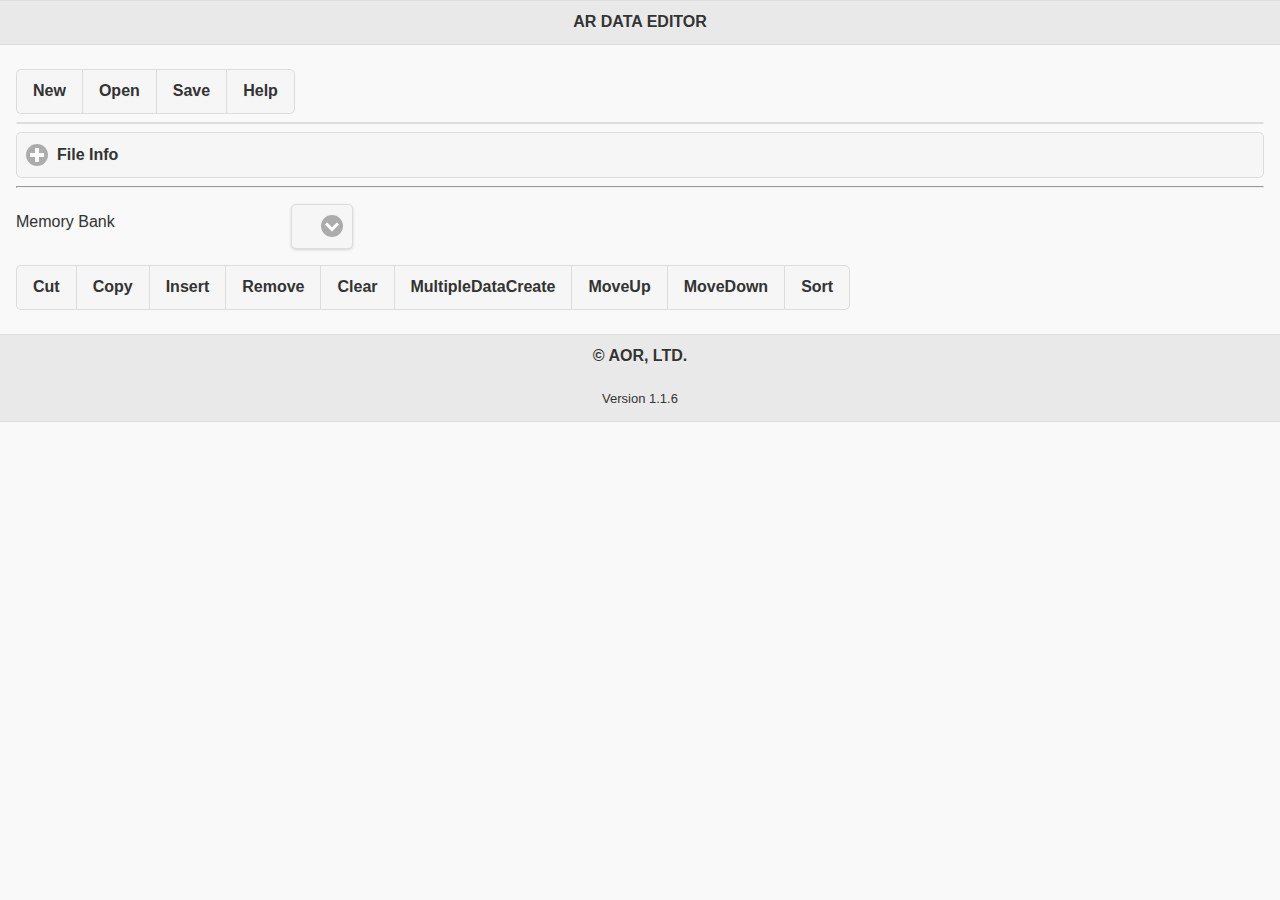
<file: index.html>
<!DOCTYPE html>
<!-- index.html - AR DATA EDITOR  | v1.1.6 2019/10 AOR, LTD. | https://github.com/aor-app/ar-data-editor -->
<html>
  <head>
    <meta charset="UTF-8" />
    <title>AR Memory Data Editor</title>
    <meta name="viewport" content="width=device-width, initial-scale=1">
    <link rel="apple-touch-icon" sizes="180x180" href="./images/apple-touch-icon.png">
    <link rel="icon" type="image/png" sizes="32x32" href="./images/favicon-32x32.png">
    <link rel="icon" type="image/png" sizes="16x16" href="./images/favicon-16x16.png">
    <link rel="manifest" href="./site.webmanifest">
    <link rel="mask-icon" href="./images/safari-pinned-tab.svg" color="#5bbad5">
    <meta name="msapplication-TileColor" content="#da532c">
    <meta name="theme-color" content="#ffffff">
    <link rel="stylesheet" type="text/css" href="css/custom.css?d=20191028d" />
    <link rel="stylesheet" type="text/css" href="css/jquery.mobile-1.4.5.min.css" />
    <script src="javascript/jquery-1.11.1.min.js"></script>
    <script src="javascript/jquery.mobile-1.4.5.min.js"></script>
    <script src="javascript/encoding.min.js"></script>
    <script src="javascript/papaparse_customized.js"></script>
    <script src="javascript/const.js?d=20191028d"></script>
    <script src="javascript/channel.js?d=20191028d"></script>
    <script src="javascript/memory_data.js?d=20191028d"></script>
    <script src="javascript/detail.js?d=20191028d"></script>
    <script src="javascript/list.js?d=20191028d"></script>
  </head>
  <body>
    <div data-role="page" id="page-list">
      <div data-role="header">
        <h1>AR DATA EDITOR</h1>
      </div>
      <div role="main" class="ui-content">
        <div data-role="controlgroup" data-type="horizontal">
          <a href="#new_file" data-rel="popup" class="ui-btn" id="new_file_btn" data-transition="pop">New</a>
          <a href="#" class="ui-btn" id="open-file-btn">Open</a>
          <a href="#" class="ui-btn" id="save-file-btn">Save</a>
          <a href="help.html" target="_blank" class="ui-btn">Help</a>
        </div>
        <input type="file" style="display:none; border:none" id="file-select"></input>
        <div data-role="collapsible">
          <h4>File Info</h4>
          <dl>
            <dt>FileName</dt>
            <dd id="file-name"></dd>
            <dt>Type</dt>
            <dd id="file-type"></dd>
            <dt>Model</dt>
            <dd id="file-model"></dd>
            <dt>Version</dt>
            <dd id="file-version"></dd>
            <dt>RegsterDate</dt>
            <dd id="file-registered-at"></dd>
          </dl>
        </div>
        <hr />
        <div class="ui-field-contain" id="f-select-bank">
          <label for="select-bank" class="select">Memory Bank</label>
          <select name="select-bank" id="select-bank" data-inline="true">
          </select>
        </div>
        <div data-role="controlgroup" data-type="horizontal">
          <a href="#" class="ui-btn" id="fn-cut-btn">Cut</a>
          <a href="#" class="ui-btn" id="fn-copy-btn">Copy</a>
          <a href="#" class="ui-btn" id="fn-insert-btn">Insert</a>
          <a href="#" class="ui-btn" id="fn-remove-btn">Remove</a>
          <a href="#" class="ui-btn" id="fn-clear-btn">Clear</a>
          <a href="#" class="ui-btn" id="fn-multiple-data-create-btn">MultipleDataCreate</a>
          <a href="#" class="ui-btn" id="fn-moveup-btn">MoveUp</a>
          <a href="#" class="ui-btn" id="fn-movedown-btn">MoveDown</a>
          <a href="#" class="ui-btn" id="fn-sort-btn">Sort</a>
        </div>
        <div id="channel-list-div"></div>
      </div>
      <div data-role="footer">
        <h1 class="ui-title">&copy; AOR, LTD.</h1>
        <p class="version"></p>
      </div>
      <div data-role="popup" id="new_file" data-overlay-theme="b" data-dismissible="false" data-position-to="window" style="min-width:300px;">
        <div data-role="header">
          <h1>New File</h1>
        </div>
        <div role="main" class="ui-content">
          <form>
            <label for="new-file-type" class="select">FileType</label>
            <select name="new-file-type" id="new-file-type">
              <option value="memory-channel-file">Memory Channel File</option>
              <option value="template-file">Template File</option>
            </select>
            <label for="new-file-model" class="select">Model</label>
            <select name="new-file-model" id="new-file-model">
              <option value="AR-DV1">AR-DV1</option>
              <option value="AR-DV10">AR-DV10</option>
            </select>
            <div style="margin-top: 13px;">
              <a href="#" class="ui-btn" id="create-file">Create</a>
              <a href="#" class="ui-btn" id="new-cancel">Cancel</a>
            </div>
          </form>
        </div>
      </div>
      <div data-role="popup" id="p-save-file" data-overlay-theme="b" data-dismissible="false" data-position-to="window" style="min-width:300px;">
        <div data-role="header">
          <h1>Save File</h1>
        </div>
        <div role="main" class="ui-content">
          <form>
            <label for="model" class="select">Model</label>
            <select name="model" id="model">
              <option value="AR-DV1">AR-DV1</option>
              <option value="AR-DV10">AR-DV10</option>
            </select>
            <label for="p-save-filename">File Name</label>
            <input type="text" name="p-save-filename" id="p-save-filename" />
            <p class="error" id="p-save-filename-error"></p>
            <p>The file name can be up to 8 characters.</p>
            <a href="#" class="ui-btn" id="export_csv">Save</a>
            <a href="#" class="ui-btn" id="save_cancel">Cancel</a>
          </form>
        </div>
      </div>
      <div data-role="popup" id="p-sort" data-overlay-theme="b" data-dismissible="false" data-position-to="window" style="min-width:300px;">
        <div data-role="header">
          <h1>Sort</h1>
        </div>
        <div role="main" class="ui-content">
          <table>
            <thead>
              <tr>
                <th>Priority</th>
                <th>Row</th>
                <th>Sort</th>
              </tr>
            </thead>
            <tbody id="p-sort-options">
              <tr>
                <td>1</td>
                <td>Frequency</td>
                <td>
                  <select id="frequency-sort">
                    <option value="ASC">ASC</option>
                    <option value="DESC">DESC</option>
                  </select>
                </td>
              </tr>
              <tr>
                <td>2</td>
                <td>Mode</td>
                <td>
                  <select id="mode-sort">
                    <option value="ASC">ASC</option>
                    <option value="DESC">DESC</option>
                  </select>
                </td>
              </tr>
            </tbody>
          </table>
          <a href="#" class="ui-btn" id="execute-sort-btn">Sort</a>
          <a href="#" class="ui-btn" id="sort-cancel-btn">Cancel</a>
        </div>
      </div>
      <div data-role="popup" id="multiple_data_create"  data-overlay-theme="b" data-dismissible="false" data-position-to="window" style="min-width:300px;">
        <div data-role="header">
          <h1>Multiple Data Create</h1>
        </div>
        <div role="main" class="ui-content">
          <form>
            <label for="start_position">StartPosition</label>
            <p id="insert-point">No.11</p>
            <label for="p-template-file">TemplateFile</label>
            <input type="file" name="p-template-file" id="p-template-file" value="" />
            <p id="p-template-file-error" class="error"></p>
            <label for="p-multiple-data-create-frequency-from">Frequency</label>
            <select id="p-multiple-data-create-frequency-from">
              <option value="frequency-list-file">From FrequencyListFile</option>
              <option value="frequency-input">From Input</option>
            </select>
            <div id="p-multiple-data-create-frequency-option">
              <div id="p-from-frequency-list-file">
                <label for="p-frequency-list-file">Frequency List File</label>
                <input type="file", name="p-frequency-list-file" id="p-frequency-list-file" />
                <p id="p-frequency-list-file-error" class="error"></p>
              </div>
              <div id="p-from-input">
                <label for="p-start-frequency">Start Frequency (MHz)</label>
                <input type="number" name="p-start-frequency" id="p-start-frequency" value=""></input>
                <p id="p-start-frequency-error" class="error"></p>
                <label for="p-step-frequency">Step Frequency (MHz)</label>
                <input type="number" name="p-step-frequency" id="p-step-frequency" value=""></input>
                <p id="p-step-frequency-error" class="error"></p>
                <label for="p-number-of-additional-channels">Number of additional channels</label>
                <input type="number" name="p-number-of-additional-channels" id="p-number-of-additional-channels" value=""></input>
                <p id="p-number-of-additional-channels-error" class="error"></p>
              </div>
            </div>
            <a href="#" class="ui-btn" id="p-multiple-data-create-btn">Create</a>
            <a href="#" class="ui-btn" id="multiple_data_create_cancel">Cancel</a>
          </form>
        </div>
      </div>
      <div data-role="popup" id="fn-error"  data-overlay-theme="b" data-dismissible="false" data-position-to="window" style="min-width:300px;">
        <div data-role="header">
          <h1>Error</h1>
        </div>
        <div role="main" class="ui-content">
          <p id="fn-error-message"></p>
          <a href="#" class="ui-btn" id="fn-error-close">Close</a>
        </div>
      </div>
      <div data-role="popup" id="fn-info"  data-overlay-theme="b" data-dismissible="false" data-position-to="window" style="min-width:300px;">
        <div data-role="header">
          <h1>Selected</h1>
        </div>
        <div role="main" class="ui-content">
          <p id="fn-info-message"></p>
          <a href="#" class="ui-btn" id="fn-info-close">Close</a>
        </div>
      </div>
    </div>
    <div data-role="page" id="page-detail">
      <div data-role="header" data-position="fixed" data-tap-toggle="false">
        <a href="" data-rel="back">Back</a> 
        <h1>AR DATA EDITOR</h1>
        <a href="#" class="ui-btn ui-btn-a ui-btn-right" id="channel-confirm">OK</a>
      </div>
      <div role="main" class="ui-content">
        <div id="detail-error"></div>
        <label id="d-bank-channel-l">BANK-CH</label>
        <p id="d-memory-bank"></p>
        <div id="f-recive-frequency">
          <label for="">FREQ</label>
          <input type="text" name="" id="d-receive-frequency"></input>
          <p id="e-receive-frequency"></p>
          <p>Input range: 0000.10000 - 1300.00000</p>
        </div>
        <label>STEP SETTING</label>
        <div data-role="collapsible" data-iconpos="right">
          <h3>STEP/STEP ADJ</h3>
          <div>
            <label for="">STEP</label>
            <select id="d-frequency-step">
              <option value="000.01">10Hz</option>
              <option value="000.05">50Hz</option>
              <option value="000.10">0.1kHz</option>
              <option value="000.50">0.5kHz</option>
              <option value="001.00">1kHz</option>
              <option value="002.00">2kHz</option>
              <option value="005.00">5kHz</option>
              <option value="006.25">6.25kHz</option>
              <option value="007.50">7.5kHz</option>
              <option value="008.33">8.33kHz</option>
              <option value="009.00">9kHz</option>
              <option value="010.00">10kHz</option>
              <option value="012.50">12.5kHz</option>
              <option value="015.00">15kHz</option>
              <option value="020.00">20kHz</option>
              <option value="025.00">25kHz</option>
              <option value="030.00">30kHz</option>
              <option value="050.00">50kHz</option>
              <option value="100.00">100kHz</option>
              <option value="500.00">500kHz</option>
            </select>
          </div>
          <div>
            <label for="">STEP ADJ</label>
            <select id="d-step-adjust-frequency">
            </select>
          </div>
        </div>
        <label for="">MODE</label>
        <select id="d-mode">
        </select>
        <div id="f-if-bandwidth">
          <label for="">IFBW</label>
          <select id="d-if-bandwidth">
          </select>
        </div>

        <label for="d-pass-channel">PASS</label>
        <select id="d-pass-channel" data-role="flipswitch">
          <option value="0">OFF</option>
          <option value="1">ON</option>
        </select>

        <label for="">T:(TITLE)</label>
        <input type="text" name="" id="d-memory-tag" value="" title="title"></input>
        <div id="e-memory-tag"></div>
        <div class="note">
          <p>Up to 12 characters.The characters that can be used are:</p>
          <p class="code" id="memory-tag-info"></p>
        </div>
        <label for="d-write-protect">PROTECT</label>
        <select id="d-write-protect" data-role="flipswitch">
          <option value="0">OFF</option>
          <option value="1">ON</option>
        </select>

        <label>SQL N/L</label>
        <fieldset data-role="controlgroup" data-type="horizontal">
          <input type="radio" name="sql" id="d-select-squelch1" value="0"><label for="d-select-squelch1">LevelSQ</label>
          <input type="radio" name="sql" id="d-select-squelch2" value="1"><label for="d-select-squelch2">NoiseSQ</label>
          <input type="radio" name="sql" id="d-select-squelch3" value="2"><label for="d-select-squelch3">Auto</label>
        </fieldset>

        <div id="f-squelch-type">
          <label>SQL TYPE</label>
          <fieldset data-role="controlgroup" data-type="horizontal" id="d-squelch-type">
            <input type="radio" name="sqltype" id="d-squelch-type1" value="0"><label for="d-squelch-type1">OFF</label>
            <input type="radio" name="sqltype" id="d-squelch-type2" value="1"><label for="d-squelch-type2">CTC</label>
            <input type="radio" name="sqltype" id="d-squelch-type3" value="2"><label for="d-squelch-type3">DCS</label>
            <input type="radio" name="sqltype" id="d-squelch-type4" value="3"><label for="d-squelch-type4">V.SCR</label>
            <input type="radio" name="sqltype" id="d-squelch-type5" value="4"><label for="d-squelch-type5">REV.T</label>
          </fieldset>
        </div>

        <div id="f-tone-squelch-frequency">
          <label for="">CTCSS</label>
          <select id="d-tone-squelch-frequency">
            <option value="00">OFF</option>
            <option value="01">SRCH</option>
            <option value="02">60.0</option>
            <option value="03">67.0</option>
            <option value="04">69.3</option>
            <option value="05">71.9</option>
            <option value="06">74.4</option>
            <option value="07">77.0</option>
            <option value="08">79.7</option>
            <option value="09">82.5</option>
            <option value="10">85.4</option>
            <option value="11">88.5</option>
            <option value="12">91.5</option>
            <option value="13">94.8</option>
            <option value="14">97.4</option>
            <option value="15">100.0</option>
            <option value="16">103.5</option>
            <option value="17">107.2</option>
            <option value="18">110.9</option>
            <option value="19">114.8</option>
            <option value="20">118.8</option>
            <option value="21">120.0</option>
            <option value="22">123.0</option>
            <option value="23">127.3</option>
            <option value="24">131.8</option>
            <option value="25">136.5</option>
            <option value="26">141.3</option>
            <option value="27">146.2</option>
            <option value="28">151.4</option>
            <option value="29">156.7</option>
            <option value="30">159.8</option>
            <option value="31">162.2</option>
            <option value="32">165.5</option>
            <option value="33">167.9</option>
            <option value="34">171.3</option>
            <option value="35">173.8</option>
            <option value="36">177.3</option>
            <option value="37">179.9</option>
            <option value="38">183.5</option>
            <option value="39">186.2</option>
            <option value="40">189.9</option>
            <option value="41">192.8</option>
            <option value="42">196.6</option>
            <option value="43">199.5</option>
            <option value="44">203.5</option>
            <option value="45">206.5</option>
            <option value="46">210.7</option>
            <option value="47">218.1</option>
            <option value="48">225.7</option>
            <option value="49">229.1</option>
            <option value="50">233.6</option>
            <option value="51">241.8</option>
            <option value="52">250.3</option>
            <option value="53">254.1</option>
          </select>
        </div>

        <div id="f-dcs-code">
          <label for="d-dcs-code">DCS CODE</label>
          <select id="d-dcs-code">
            <option value="00">OFF</option>
            <option value="01">SRCH</option>
            <option value="02">17</option>
            <option value="03">23</option>
            <option value="04">25</option>
            <option value="05">26</option>
            <option value="06">31</option>
            <option value="07">32</option>
            <option value="08">36</option>
            <option value="09">43</option>
            <option value="10">47</option>
            <option value="11">50</option>
            <option value="12">51</option>
            <option value="13">53</option>
            <option value="14">54</option>
            <option value="15">65</option>
            <option value="16">71</option>
            <option value="17">72</option>
            <option value="18">73</option>
            <option value="19">74</option>
            <option value="20">114</option>
            <option value="21">115</option>
            <option value="22">116</option>
            <option value="23">122</option>
            <option value="24">125</option>
            <option value="25">131</option>
            <option value="26">132</option>
            <option value="27">134</option>
            <option value="28">143</option>
            <option value="29">145</option>
            <option value="30">152</option>
            <option value="31">155</option>
            <option value="32">156</option>
            <option value="33">162</option>
            <option value="34">165</option>
            <option value="35">172</option>
            <option value="36">174</option>
            <option value="37">205</option>
            <option value="38">212</option>
            <option value="39">223</option>
            <option value="40">225</option>
            <option value="41">226</option>
            <option value="42">243</option>
            <option value="43">244</option>
            <option value="44">245</option>
            <option value="45">246</option>
            <option value="46">251</option>
            <option value="47">252</option>
            <option value="48">255</option>
            <option value="49">261</option>
            <option value="50">263</option>
            <option value="51">265</option>
            <option value="52">266</option>
            <option value="53">271</option>
            <option value="54">274</option>
            <option value="55">306</option>
            <option value="56">311</option>
            <option value="57">315</option>
            <option value="58">325</option>
            <option value="59">331</option>
            <option value="60">332</option>
            <option value="61">343</option>
            <option value="62">346</option>
            <option value="63">351</option>
            <option value="64">356</option>
            <option value="65">364</option>
            <option value="66">365</option>
            <option value="67">371</option>
            <option value="68">411</option>
            <option value="69">412</option>
            <option value="70">413</option>
            <option value="71">423</option>
            <option value="72">431</option>
            <option value="73">432</option>
            <option value="74">445</option>
            <option value="75">446</option>
            <option value="76">452</option>
            <option value="77">454</option>
            <option value="78">455</option>
            <option value="79">462</option>
            <option value="80">464</option>
            <option value="81">465</option>
            <option value="82">466</option>
            <option value="83">503</option>
            <option value="84">506</option>
            <option value="85">516</option>
            <option value="86">523</option>
            <option value="87">526</option>
            <option value="88">532</option>
            <option value="89">546</option>
            <option value="90">565</option>
            <option value="91">606</option>
            <option value="92">612</option>
            <option value="93">624</option>
            <option value="94">627</option>
            <option value="95">631</option>
            <option value="96">632</option>
            <option value="97">654</option>
            <option value="98">662</option>
            <option value="99">664</option>
            <option value="100">703</option>
            <option value="101">712</option>
            <option value="102">723</option>
            <option value="103">731</option>
            <option value="104">732</option>
            <option value="105">734</option>
            <option value="106">743</option>
            <option value="107">754</option>
          </select>
        </div>

        <div id="f-agc">
          <label>AGC</label>
          <fieldset data-role="controlgroup" data-type="horizontal">
            <input type="radio" name="agc" id="d-agc1" value="0"><label for="d-agc1">Fast</label>
            <input type="radio" name="agc" id="d-agc2" value="1"><label for="d-agc2">Mid</label>
            <input type="radio" name="agc" id="d-agc3" value="2"><label for="d-agc3">Slow</label>
            <input type="radio" name="agc" id="d-agc4" value="3"><label for="d-agc4">RfGain</label>
          </fieldset>
        </div>
        
        <label for="d-offset-index-sign">OFFSET F.</label>
        <div data-role="controlgroup" data-type="horizontal">
          <select id="d-offset-index-sign">
            <option value="plus">+</option>
            <option value="minus">-</option>
          </select>
          <select id="d-offset-index">
            <option value="00">00</option>
            <option value="01">01</option>
            <option value="02">02</option>
            <option value="03">03</option>
            <option value="04">04</option>
            <option value="05">05</option>
            <option value="06">06</option>
            <option value="07">07</option>
            <option value="08">08</option>
            <option value="09">09</option>
            <option value="10">10</option>
            <option value="11">11</option>
            <option value="12">12</option>
            <option value="13">13</option>
            <option value="14">14</option>
            <option value="15">15</option>
            <option value="16">16</option>
            <option value="17">17</option>
            <option value="18">18</option>
            <option value="19">19</option>
            <option value="20">20</option>
            <option value="21">21</option>
            <option value="22">22</option>
            <option value="23">23</option>
            <option value="24">24</option>
            <option value="25">25</option>
            <option value="26">26</option>
            <option value="27">27</option>
            <option value="28">28</option>
            <option value="29">29</option>
            <option value="30">30</option>
            <option value="31">31</option>
            <option value="32">32</option>
            <option value="33">33</option>
            <option value="34">34</option>
            <option value="35">35</option>
            <option value="36">36</option>
            <option value="37">37</option>
            <option value="38">38</option>
            <option value="39">39</option>
          </select>
          <p id="d-offset-index-value"></p>
        </div>
        
        <div id="f-voice-descrambler">
          <label for="d-voice-descrambler">V.SCR</label>
          <select id="d-voice-descrambler" data-role="flipswitch">
            <option value="00">OFF</option>
            <option value="01">ON</option>
          </select>
        </div>

        <div id="f-voice-descrambler-frequency">
          <label for="d-voice-descrambler-frequency">V.SCR F.</label>
          <input type="number" name="" id="d-voice-descrambler-frequency" value="" min="2000" max="7000" step="10"></input>
          <div id="e-voice-descrambler-frequency"></div>
          <div class="note">
            <p>Input range: 2000 - 7000 / Step: 10</p>
          </div>
        </div>

        <div id="f-dcr-encryption-code">
          <label for="d-dcr-encryption-code">DCR ENC C.</label>
          <input type="number" name="" id="d-dcr-encryption-code" value="" min="0" max="32767"></input>
          <p id="e-dcr-encryption-code"></p>
          <div class="note">
            <p>Input range: 0 - 32767
          </div>
        </div>

        <div id="f-dmr-slot-selection">
          <label for="">DMR SLOT</label>
          <fieldset data-role="controlgroup" data-type="vertical">
            <input type="radio" name="dmrslot" id="d-dmr-slot-selection1" value="0">
            <label for="d-dmr-slot-selection1">1+2 (1 has priority)</label>
            <input type="radio" name="dmrslot" id="d-dmr-slot-selection2" value="1">
            <label for="d-dmr-slot-selection2">2+1 (2 has priority)</label>
            <input type="radio" name="dmrslot" id="d-dmr-slot-selection3" value="2">
            <label for="d-dmr-slot-selection3">1</label>
            <input type="radio" name="dmrslot" id="d-dmr-slot-selection4" value="3">
            <label for="d-dmr-slot-selection4">2</label>
          </fieldset>
        </div>

        <div id="f-dmr-mute-by-color-code">
          <label for="d-dmr-mute-by-color-code">DMR COLOR</label>
          <select id="d-dmr-mute-by-color-code" data-role="flipswitch">
            <option value="0">OFF</option>
            <option value="1">ON</option>
          </select>
        </div>

        <div id="f-dmr-color-code">
          <label for="d-dmr-color-code">DMR COLOR C.</label>
          <select id="d-dmr-color-code">
            <option value="00">00</option>
            <option value="01">01</option>
            <option value="02">02</option>
            <option value="03">03</option>
            <option value="04">04</option>
            <option value="05">05</option>
            <option value="06">06</option>
            <option value="07">07</option>
            <option value="08">08</option>
            <option value="09">09</option>
            <option value="10">10</option>
            <option value="11">11</option>
            <option value="12">12</option>
            <option value="13">13</option>
            <option value="14">14</option>
            <option value="15">15</option>
            <option value="16">16</option>
          </select>
        </div>

        <div id="f-apco-p25-mute-by-nac-code">
          <label for="d-apco-p25-mute-by-nac-code">P25 NAC</label>
          <select id="d-apco-p25-mute-by-nac-code" data-role="flipswitch">
            <option value="0">OFF</option>
            <option value="1">ON</option>
          </select>
        </div>

        <div id="f-apco-p25-nac-code">
          <label for="d-apco-p25-nac-code">P25 NAC C.</label>
          <div data-role="controlgroup" data-type="horizontal">
            <button>0x</button><input type="text" id="d-apco-p25-nac-code" data-wrapper-class="controlgroup-textinput ui-btn">
          </div>
          <div class="note">
            <p>Input range: 000 - FFF</p>
          </div>
        </div>

        <div id="f-nxdn-mute-by-ran-code">
          <label for="d-nxdn-mute-by-ran-code">NXDN RAN</label>
          <select id="d-nxdn-mute-by-ran-code" data-role="flipswitch">
            <option value="0">OFF</option>
            <option value="1">ON</option>
          </select>
        </div>

        <div id="f-nxdn-ran-code">
          <label for="d-nxdn-ran-code">NXDN RAN C.</label>
          <select id="d-nxdn-ran-code">
            <option value="00">00</option>
            <option value="01">01</option>
            <option value="02">02</option>
            <option value="03">03</option>
            <option value="04">04</option>
            <option value="05">05</option>
            <option value="06">06</option>
            <option value="07">07</option>
            <option value="08">08</option>
            <option value="09">09</option>
            <option value="10">10</option>
            <option value="11">11</option>
            <option value="12">12</option>
            <option value="13">13</option>
            <option value="14">14</option>
            <option value="15">15</option>
            <option value="16">16</option>
            <option value="17">17</option>
            <option value="18">18</option>
            <option value="19">19</option>
            <option value="20">20</option>
            <option value="21">21</option>
            <option value="22">22</option>
            <option value="23">23</option>
            <option value="24">24</option>
            <option value="25">25</option>
            <option value="26">26</option>
            <option value="27">27</option>
            <option value="28">28</option>
            <option value="29">29</option>
            <option value="30">30</option>
            <option value="31">31</option>
            <option value="32">32</option>
            <option value="33">33</option>
            <option value="34">34</option>
            <option value="35">35</option>
            <option value="36">36</option>
            <option value="37">37</option>
            <option value="38">38</option>
            <option value="39">39</option>
            <option value="40">40</option>
            <option value="41">41</option>
            <option value="42">42</option>
            <option value="43">43</option>
            <option value="44">44</option>
            <option value="45">45</option>
            <option value="46">46</option>
            <option value="47">47</option>
            <option value="48">48</option>
            <option value="49">49</option>
            <option value="50">50</option>
            <option value="51">51</option>
            <option value="52">52</option>
            <option value="53">53</option>
            <option value="54">54</option>
            <option value="55">55</option>
            <option value="56">56</option>
            <option value="57">57</option>
            <option value="58">58</option>
            <option value="59">59</option>
            <option value="60">60</option>
            <option value="61">61</option>
            <option value="62">62</option>
            <option value="63">63</option>
            <option value="64">64</option>
          </select>
        </div>

        <div id="f-ttc-slot-number">
          <label for="d-ttc-slot-number">T-TC SLOT NUMBER</label>
          <select id="d-ttc-slot-number" data-role="horizontal">
            <option value="0">AUTO</option>
            <option value="1">1</option>
            <option value="2">2</option>
            <option value="3">3</option>
            <option value="4">4</option>
          </select>
        </div>

        <div id="f-digital-data-output">
          <label for="d-digital-data-output">DIGI.DISP</label>
          <select id="d-digital-data-output" data-role="flipswitch">
            <option value="0">OFF</option>
            <option value="1">ON</option>
          </select>
        </div>

        <div id="f-voice-squelch">
          <label>Voice SQ</label>
          <p id="d-voice-squelch"></p>
        </div>

        <div id="f-auto-notch">
          <label>Notch</label>
          <p id="d-auto-notch"></p>
        </div>

        <div id="f-noise-reduction">
          <label>Denois</label>
          <p id="d-noise-reduction"></p>
        </div>
      </div>
      <div data-role="footer">
        <h1 class="ui-title">&copy; AOR, LTD.</h1>
        <p class="version"></p>
      </div>
    </div>
  </body>
</html>
</file>
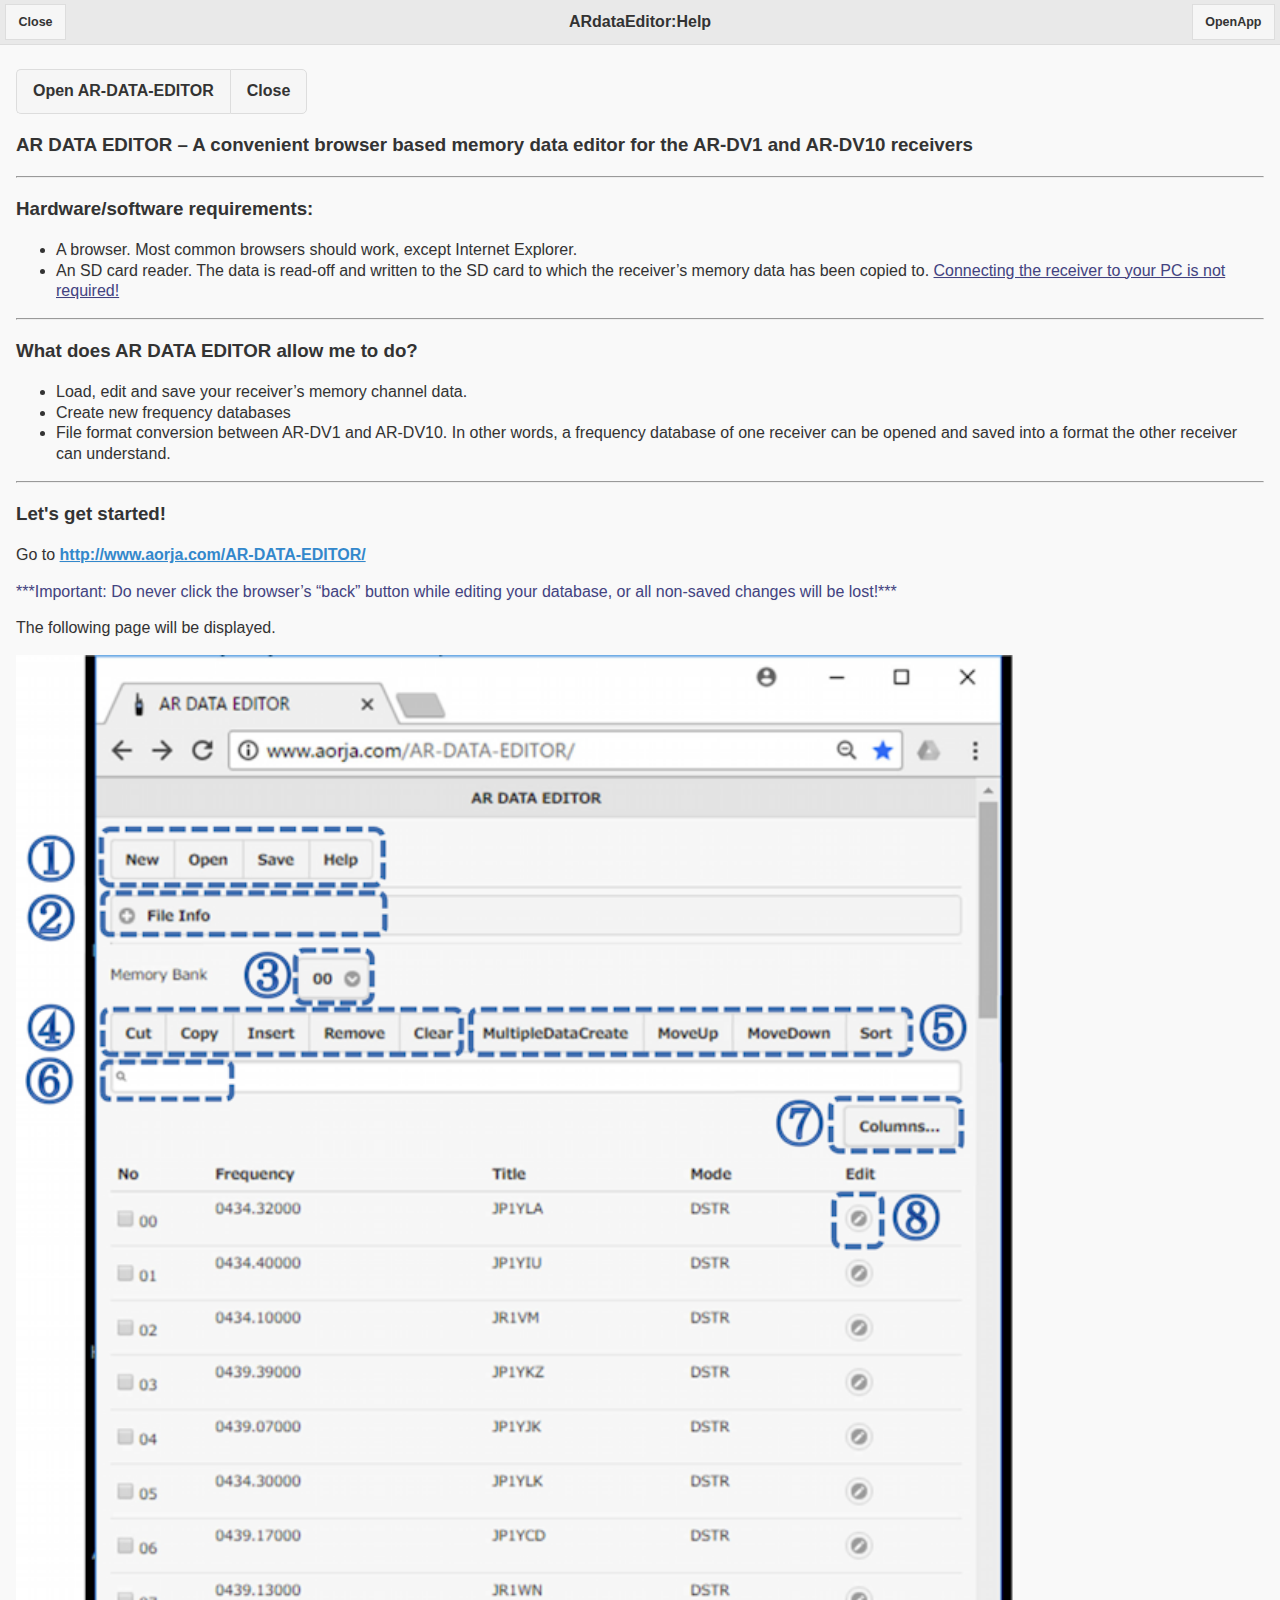
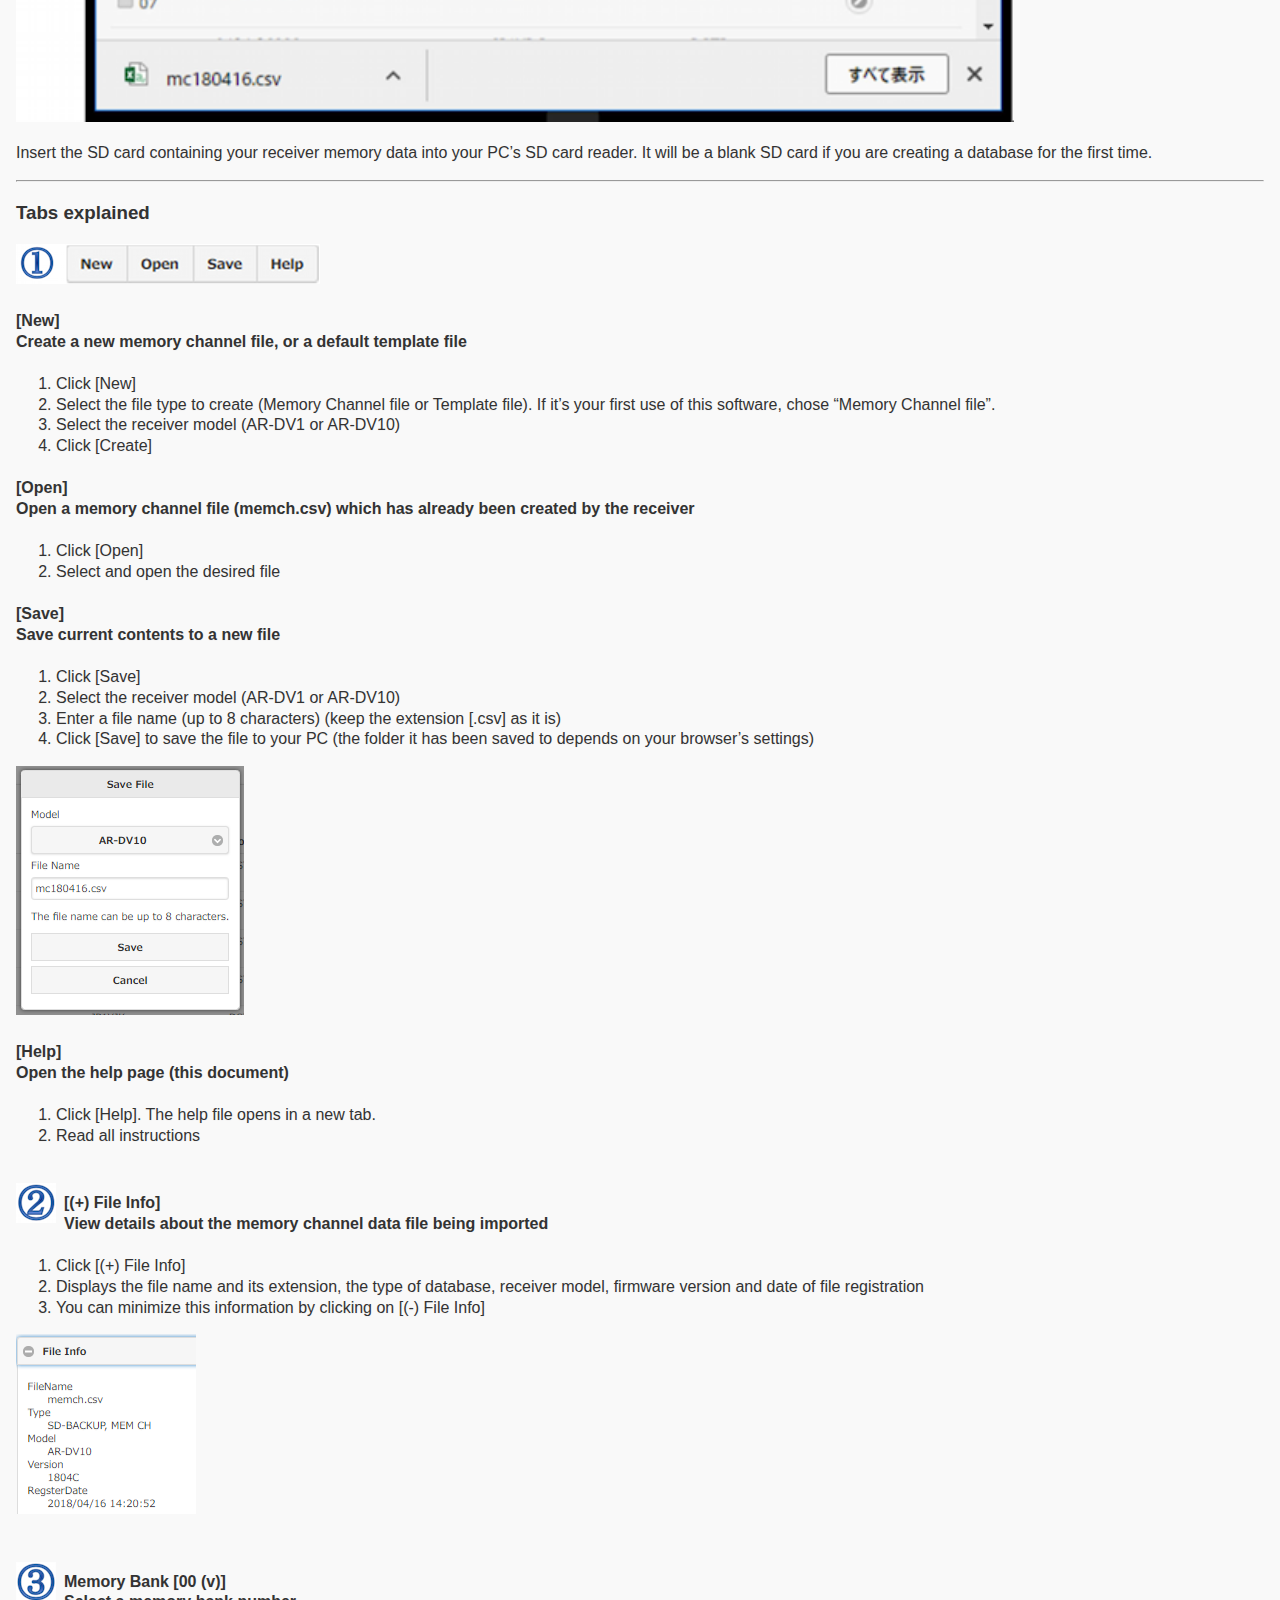
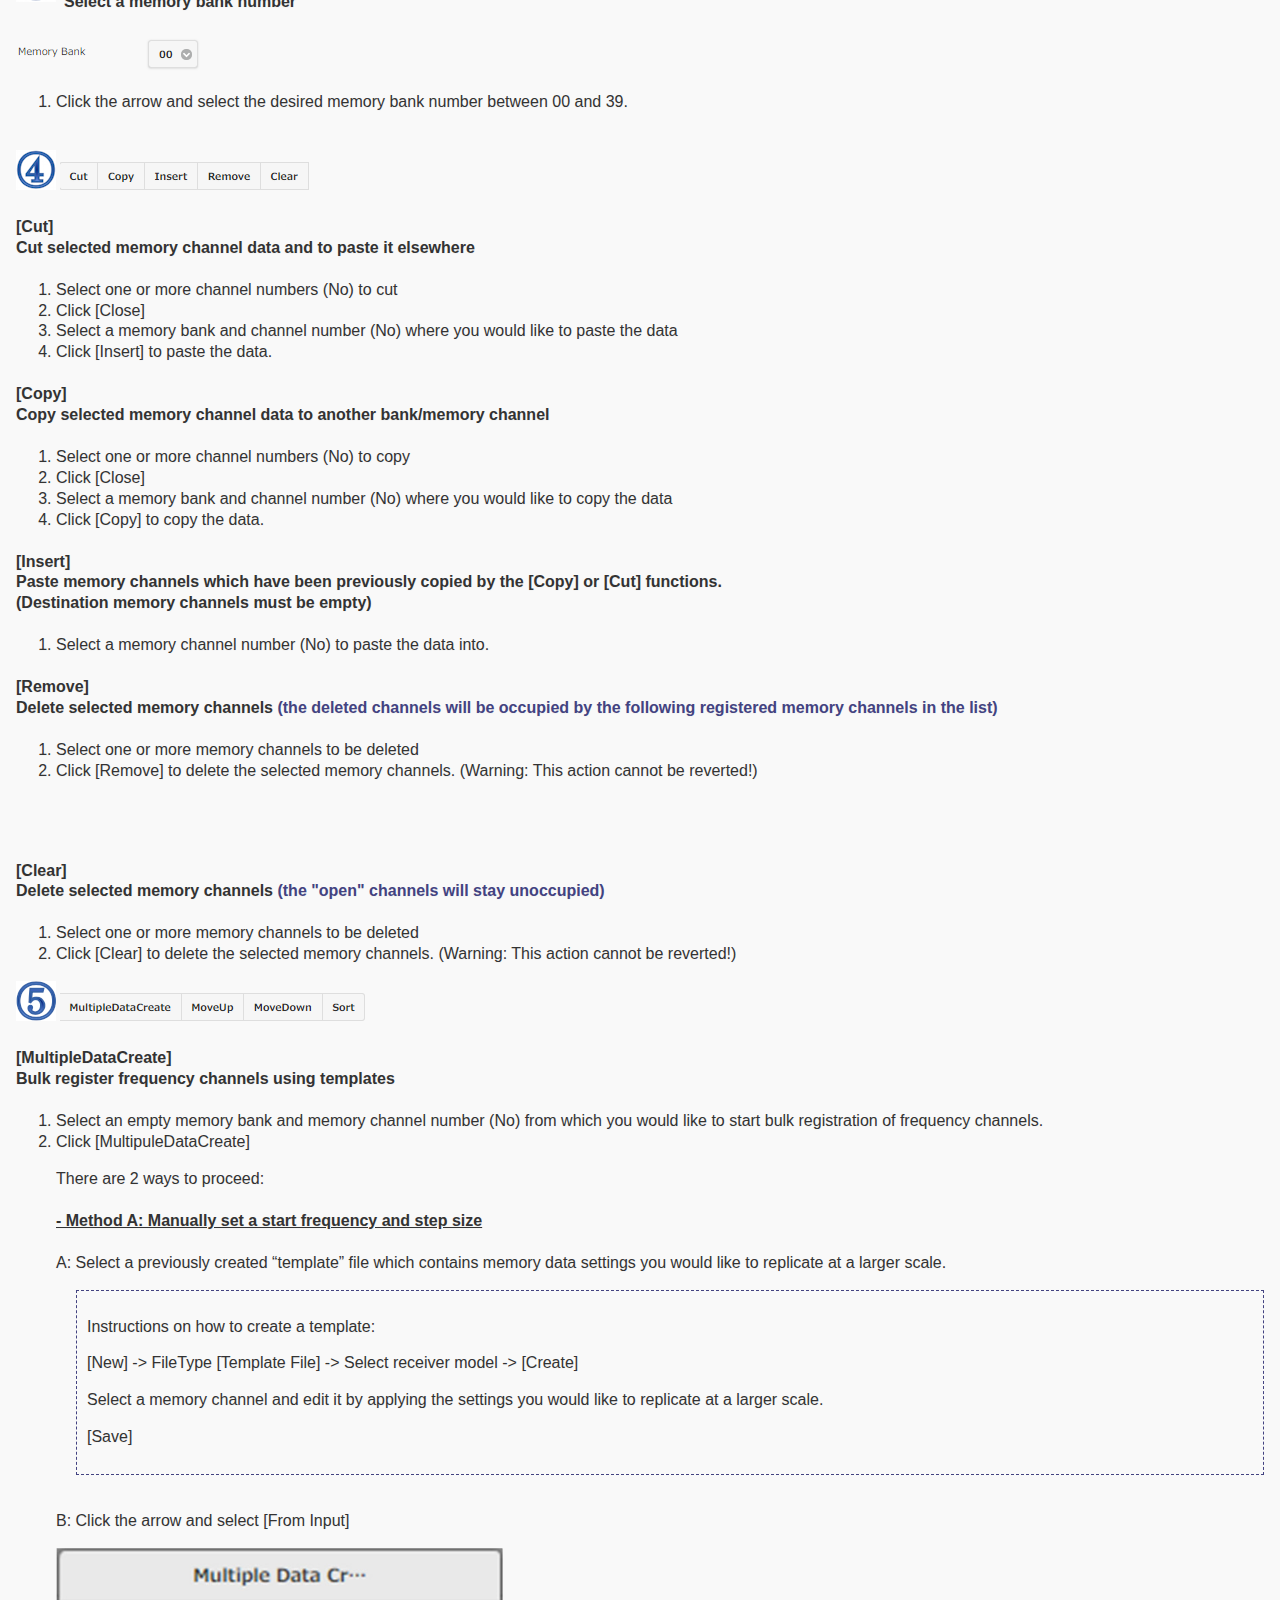
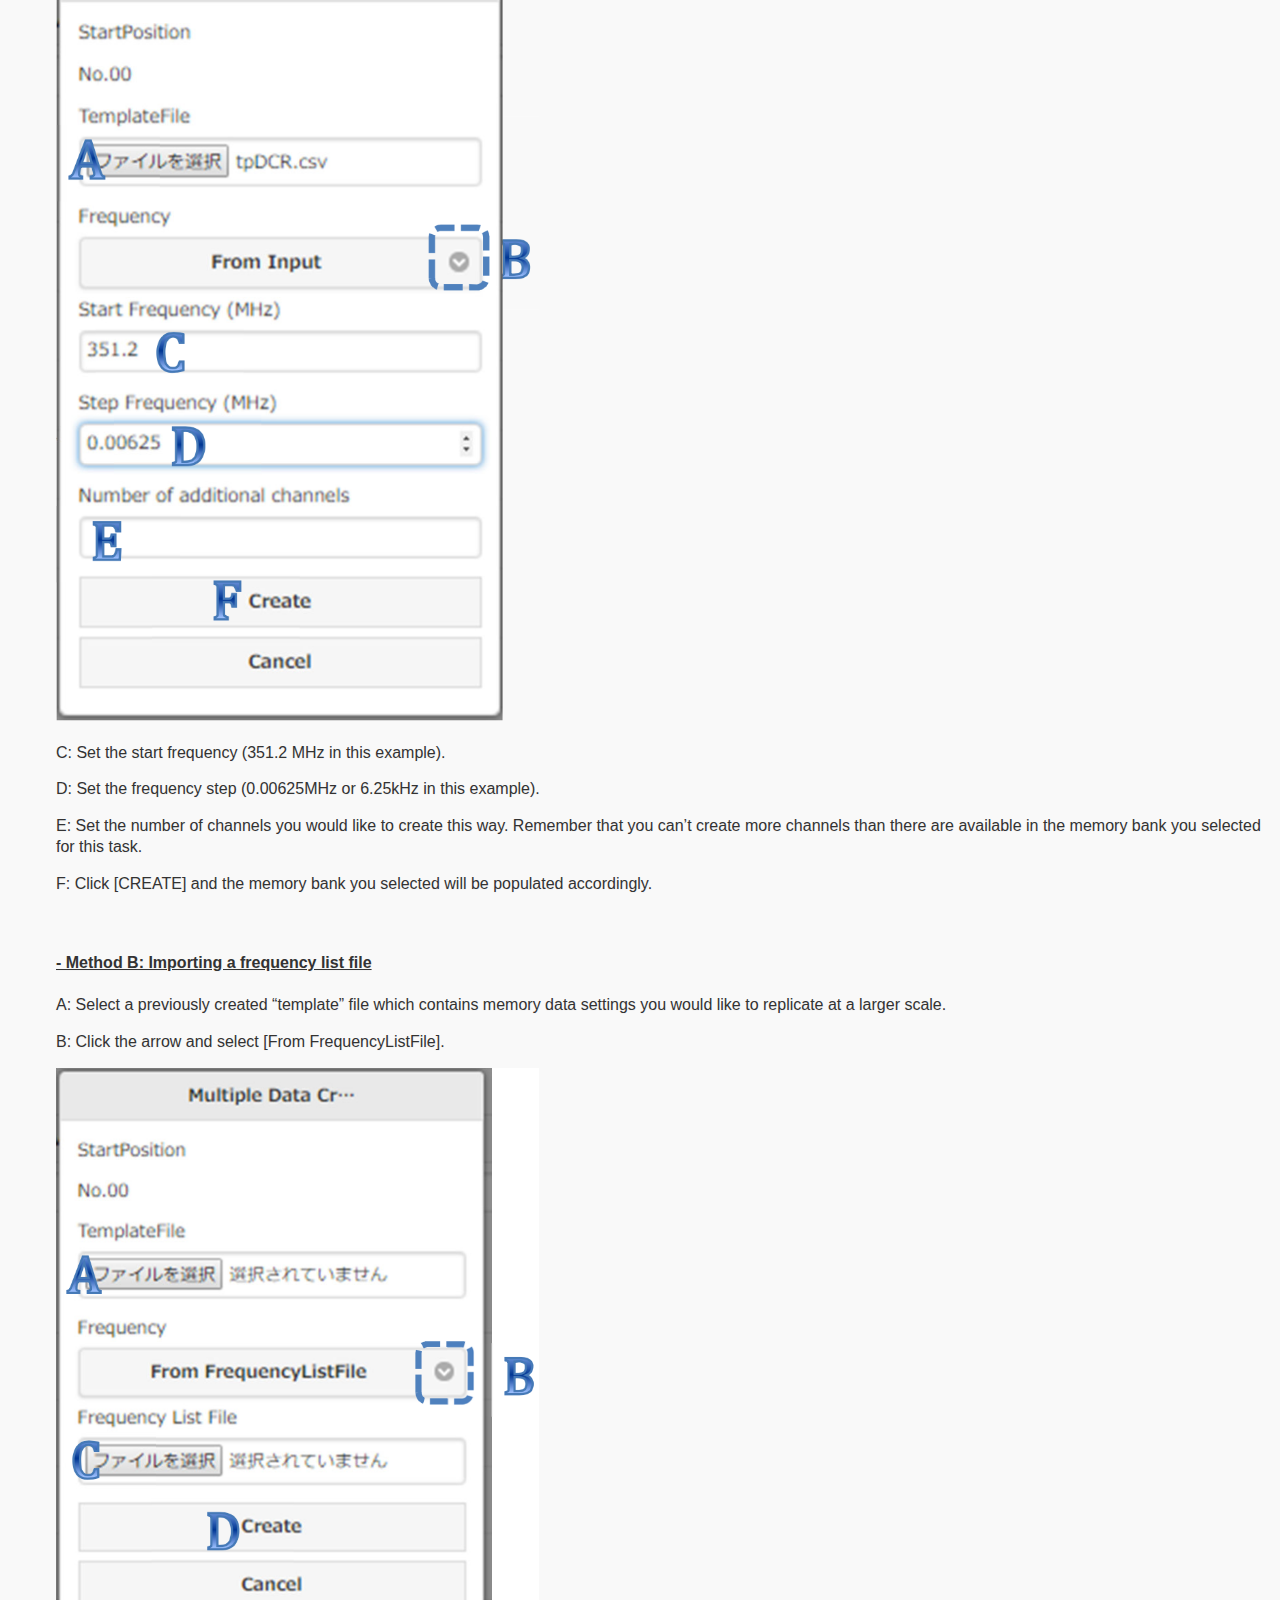
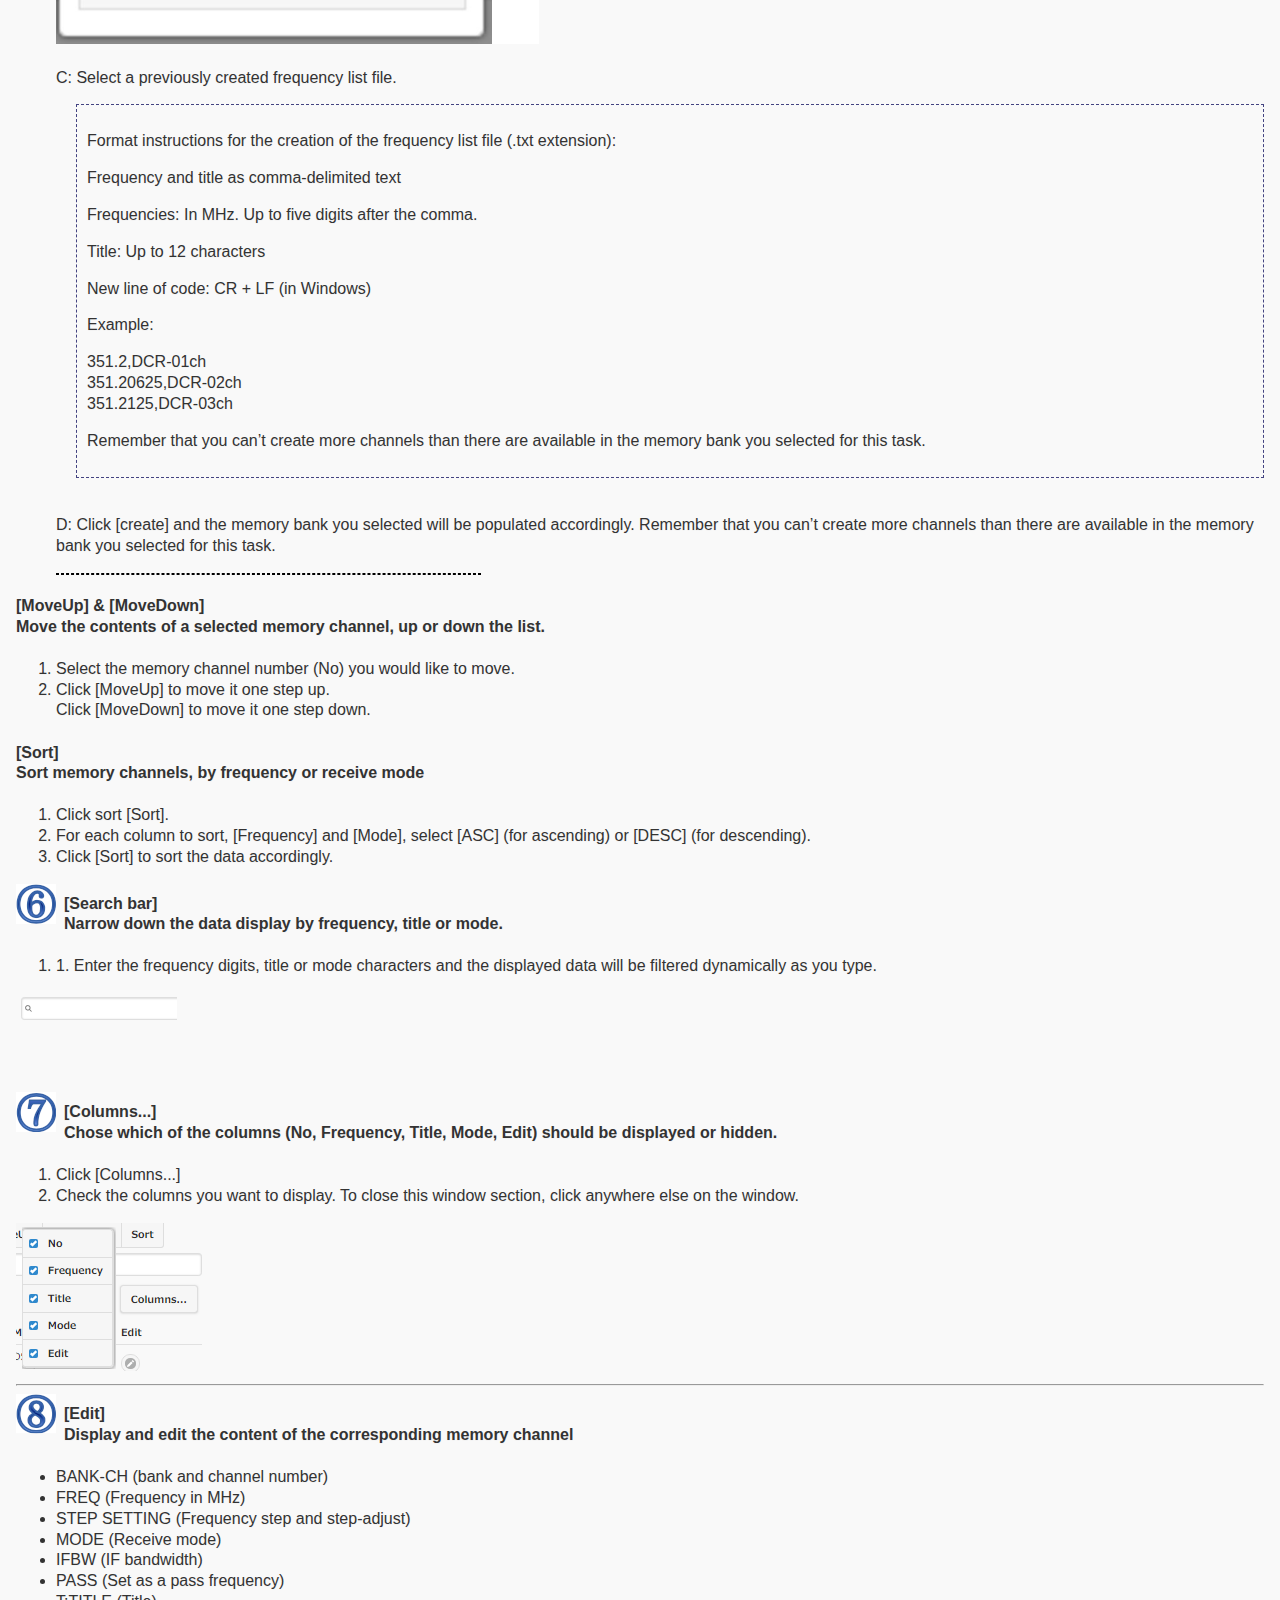
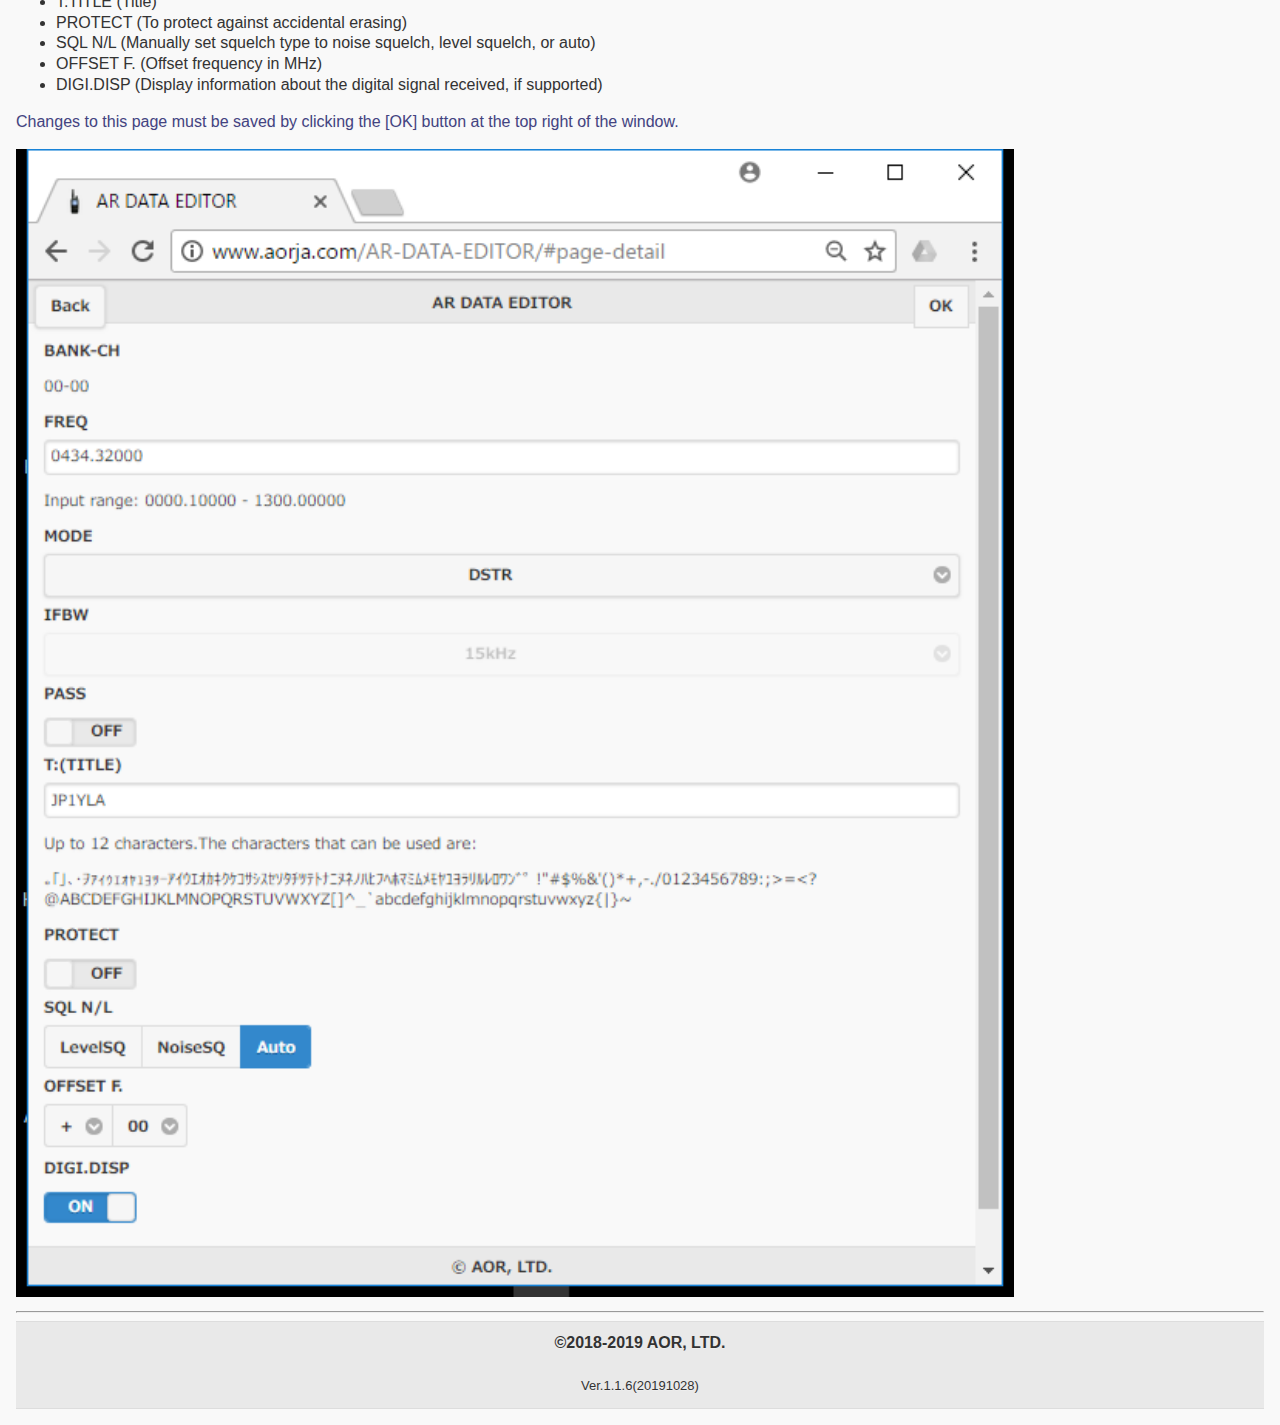
<file: help.html>
<!DOCTYPE html> 
<html>
  <head>
    <meta charset="UTF-8" />
    <title>AR Memory Data Editor:Help</title>
    <meta name="viewport" content="width=device-width, initial-scale=1" />
    <link rel="apple-touch-icon" sizes="180x180" href="./images/apple-touch-icon.png">
    <link rel="icon" type="image/png" sizes="32x32" href="./images/favicon-32x32.png">
    <link rel="icon" type="image/png" sizes="16x16" href="./images/favicon-16x16.png">
    <link rel="manifest" href="./site.webmanifest">
    <link rel="mask-icon" href="./images/safari-pinned-tab.svg" color="#5bbad5">
    <meta name="msapplication-TileColor" content="#da532c">
    <meta name="theme-color" content="#ffffff">
    <link rel="stylesheet" type="text/css" href="css/jquery.mobile-1.4.5.min.css" />
    <link rel="stylesheet" type="text/css" href="css/custom.css?d=20191028d" />
    <link rel="stylesheet" type="text/css" href="css/help.css?d=20191028d" />
    <script src="javascript/jquery-1.11.1.min.js"></script>
    <script src="javascript/jquery.mobile-1.4.5.min.js"></script>
  </head>
  <body>
	<div id="help-j" class="en">
      <div data-role="header" data-position="fixed" data-tap-toggle="false">
        <a href="#" class="ui-btn js-close-window">Close</a> 
        <h1>ARdataEditor:Help</h1>
        <a href="./index.html" target="_blank" class="ui-btn">OpenApp</a>
      </div>
<!--       <div role="main" class="ui-content"><br /> -->
      <div data-role="main" class="ui-content"><br />
    <div data-role="controlgroup" data-type="horizontal">
        <a href="./index.html" target="_blank" class="ui-btn">メモリデータ編集アプリを新しく開く</a>
        <a href="#" class="ui-btn js-close-window">このページを閉じる</a>
    </div>
    <h3>AR-DV10/AR-DV1 メモリデータ編集アプリの使いかた</h3>
    <h3 id="infoJ">ご案内</h3>
    <p>このアプリは、ウェブブラウザで動作し、AR-DV10またはAR-DV1受信機のメモリチャンネルデータを編集できます。</p>
    <p>アプリのページを開いたあとは、ブラウザ内でのみ動作します。動作にあたっては、データ内容の通信を行わず、ウェブサーバーはデータ処理を行いません。</p>
    <p>注意：このアプリはウェブブラウザ内で動作しますので、ブラウザで「ページを更新」すると読み込んでいたデータは初期化され失われますのでご注意ください。</p>
    <br /><hr />
    <h4>保証の否認と免責について</h4>
    <p>このアプリは、エーオーアールによって「現状のまま」提供されるものであり、いかなる保証も提供されません。<br/>
	    エーオーアールは、このアプリについて、アップデート、修正またはサポートをする義務を負わないものとします。</p>
    <br /><hr />
    <h3 id="envJ">環境条件</h3>
    <p>次のウェブブラウザの最新バージョンをお使いください。</p>
    <ul>
	    <li>Google Chrome - Windows (推奨)</li>
    </ul>
	<p>次のブラウザは環境により使用できる場合があります。</p>
    <ul>
	    <li>Google Chrome - macOS</li>
	    <li>Safari - macOS</li>
	    <li>Microsoft Edge - Windows</li>
	    <li>mobile Google Chrome - Android, iOS</li>
	    <li>mobile Safari - iOS</li>
    </ul>
    <p>注意：Internet Explorerでは動作しません。</p>
    <p>注意：iOSでお使いの場合：iOSの制約のため、保存ファイル名を指定しても "Unknown.csv" や "Unknown.pdf" などのファイル名になる場合がありますのでファイル管理アプリやSDカードにコピーするときに半角英数字8文字以内(拡張子は.csv)の適切なファイル名に変更してお使いください。</p>
    <br /><hr />
    <h3 id="funcJ">機能</h3>
    <h4>1.メモリデータ編集</h4>
    <ul>
	    <li>受信機でSDカードにバックアップしたメモリチャンネルファイル(memch.csv)を読み込んで、内容を編集でき、新しいファイルに保存できます。</li>
		<li>system.csvファイルを読み込んで、これに含まれるメモリチャンネルデータを元に新しいメモリチャンネルファイルを保存できます。</li>
		<li>新規に未登録の状態から内容を編集することもできます。</li>
		<li>新しいファイルのファイル名は、"mc"+YYMMDD(作成日の西暦年下2桁、月2桁、日2桁)(拡張子.csv)が初期値ですが、保存時に半角英数字8文字以内で変更もできます。(例：mc180420.csv)</li>
    </ul>
    <h4>2.AR-DV10・AR-DV1間のメモリデータの変換</h4>
    <ul>
	    <li>ファイルを保存するときに、機種を選択できます。互換性のない項目は初期値が設定されます。</li>
    </ul>
    <h4>3.周波数リストファイルから連続チャンネルを登録</h4>
    <ul>
	    <li>1行以上の周波数リストファイル(周波数とタイトルのカンマ区切りテキストファイル)を使用して、連続する未登録チャンネルに、その周波数とタイトルのチャンネルを一括登録できます。他の項目は初期値用テンプレートファイルの内容を使用します。(同じメモリバンク内に限ります。)</li>
    </ul>
    <h4>4.開始周波数とステップから連続チャンネルを登録</h4>
    <ul>
	    <li>開始周波数とステップ周波数を指定して、連続する未登録チャンネルに、ステップ周波数の間隔で指定数のチャンネルを登録できます。他の項目は初期値用テンプレートファイルの内容を使用します。(同じメモリバンク内に限ります。)</li>
    </ul>
    <h4>5.初期値用テンプレートファイル作成</h4>
    <ul>
	    <li>連続チャンネル登録時に使用するテンプレートファイルを作成できます。</li>
	    <li>00番の内容のみが使用されます。複数行を登録した場合は、使用したい行を00番に入れ替えて新しいファイルに保存してお使いください。</li>
	    <li>新しいファイルのファイル名は、"tp"+YYMMDD(作成日の西暦年下2桁、月2桁、日2桁)(拡張子.csv)が初期値ですが、保存時に半角英数字8文字以内で変更もできます。(例：tp180420.csv)</li>
    </ul>
    <h4>備考</h4>
    <ul>
	    <li>AR-DV10用、AR-DV1用メモリチャンネルファイルは、それぞれの機種でのみメモリチャンネルデータとして受信機に読み込むことができます。</li>
	    <li>初期値用テンプレートファイルとして作成したファイルは、メモリチャンネルデータとして受信機に読み込むことはできません。</li>
	    <li>初期値用テンプレートファイルの代わりに、メモリチャンネルファイルを使用すると、そのBK00-CH00の内容をテンプレートとして使用します。</li>
    </ul>
    <img src="help-img/chlist.png" width="80%" alt="">
    <br /><hr />
    <h3>ボタン等の説明</h3>
    <img src="help-img/new_help.png" alt="">
    <h4>[New](新規)<br />
	    ... 新規に未登録の状態からメモリチャンネルファイル（または、初期値用テンプレートファイル）を作る</h4>
    <ol>
	    <li>[New]をクリック。</li>
	    <li>FileType(ファイルタイプ)(Memory Channel File、または、Template)を選択。</li>
	    <li>Model(機種)(AR-DV1、または、AR-DV10)を選択。</li>
	    <li>[Create]をクリック</li>
    </ol>
    <h4>[Open](開く)<br />
	    ... 受信機でSDカードにバックアップしたメモリチャンネルファイル(memch.csv)を読み込む</h4>
    <ol>
	    <li>[Open]をクリック。</li>
	    <li>目的のファイルを選択して開く。</li>
    </ol>
    <br />
    <h4>[Save](保存)<br />
	    ... 現在の内容を新しいファイルに保存する</h4>
    <ol>
	    <li>[Save]をクリック。</li>
	    <li>Model(AR-DV1、または、AR-DV10)を選択。</li>
	    <li>File Name(ファイル名)を確認。(変更も可能です。半角英数字8文字以内。拡張子は csv )</li>
	    <li>ファイルが、ダウンロードされます。(環境によっては、新しいウインドウに表形式で表示される場合がありますが、それをファイルに保存(拡張子は csv)してお使いください。)</li>
    </ol>
    <p>ファイルの保存場所は環境によりますが一般的にはブラウザでの「ダウンロード」と同じです。</p>
    <img src="help-img/savefile.png"  alt="">
    <h4>[Help](ヘルプ)<br />
	    ... ヘルプページを開く</h4>
    <ol>
	    <li>[Help]をクリック。</li>
	    <li>ヘルプページが開きます。</li>
    </ol>
    <h4>[(+) File Info](+ファイル情報)<br />
	    ... 読み込んだファイルの情報を表示</h4>
    <ol>
	    <li>[(+) File Info] 行をクリック。</li>
	    <li>表示部分が開いて、読み込んだファイルの情報を表示します。</li>
	    <li>表示部分をたたむこともできます。[(-) File Info](-ファイル情報) 行をクリック。</li>
    </ol>
    <img src="help-img/fileinfo.png" alt="">
    <br /><br /><br />
    <h4>Memory Bank [00 (v)]<br />
	    ... メモリバンクを切り替える</h4>
    <img src="help-img/membank.png" alt="">
    <ol>
	    <li>数字部分をクリックして、目的のメモリバンク番号を選択する。</li>
    </ol>
    <br />
    <img src="help-img/cut_clear.png" alt="">
    <h4>[Cut](カット)<br />
	    ... 別の位置に挿入(Insert)するために、選択(Noにチェック)したチャンネルをカットする<br />
    →[Insert](挿入)<br />
    ... カットしたチャンネル内容を選択(Noにチェック)したチャンネル番号に挿入(Insert)する(上書きされません)</h4>
    <ol>
	    <li>目的のチャンネル番号(No)にチェックをつける。(複数のチャンネル番号にチェックをつけることもできます。挿入先のメモリバンクに同数の未登録チャンネルが必要です。)</li>
	    <li>「Selected」(選択された)表示を確認して[Close]をクリック。</li>
	    <li>挿入したい位置(異なるメモリーバンクも可)のチャンネル番号(No)1つにチェックをつける。</li>
	    <li>[Insert](挿入)をクリック。(カットしたチャンネル内容が挿入され、もとのチャンネル番号は詰められて、同じメモリバンクの後方のチャンネル番号が未登録になります。)</li>
    </ol>
    <h4>[Copy](コピー)<br />
	    ... 別の位置に挿入(Insert)するために、選択(Noにチェック)したチャンネルをコピーする<br />
    →[Insert](挿入)<br />
    ... コピーしたチャンネル内容を選択(Noにチェック)したチャンネル番号に挿入(Insert)する(上書きされません)</h4>
    <ol>
	    <li>目的のチャンネル番号(No)にチェックをつける。(複数のチャンネル番号にチェックをつけることもできます。挿入先のメモリバンクに同数の未登録チャンネルが必要です。)</li>
	    <li>「Selected」(選択された)表示を確認して[Close]をクリック。</li>
	    <li>挿入したい位置(異なるメモリーバンクも可)のチャンネル番号(No)1つにチェックをつける。</li>
	    <li>[Insert](挿入)をクリック。(コピーしたチャンネル内容が挿入されます。もとのチャンネル番号の内容はそのままです。)</li>
    </ol>
    <h4>[Remove](削除)<br />
	    ... 選択(Noにチェック)したチャンネルを削除</h4>
    <ol>
	    <li>目的のチャンネル番号(No)にチェックをつける。(複数のチャンネル番号にチェックをつけることもできます。)</li>
	    <li>[Remove](削除) をクリック。(選択(Noにチェック)したチャンネルを削除して、チャンネル番号は詰められて同じメモリバンクの後方のチャンネル番号が未登録になります。)<br />
	    <b>注意：取り消し(Undo)はできません。</b></li>
    </ol>
    <br /><br />
    <h4>[Clear](消去)<br />
	    ... 選択(Noにチェック)したチャンネルを削除</h4>
    <ol>
	    <li>目的のチャンネル番号(No)にチェックをつける。(複数のチャンネル番号にチェックをつけることもできます。)</li>
	    <li>[Clear](消去) をクリック。(選択(Noにチェック)したチャンネルが未登録になります。)<br />
	    <b>注意：取り消し(Undo)はできません。</b></li>
    </ol>

    <img src="help-img/multi_sort.png" alt="">
    <h4>[MultipuleDataCreate](複数データ登録)<br />
	    ... 選択(Noにチェック)したチャンネルから初期値用テンプレートファイルを使用して複数の連続チャンネルを登録(周波数リストファイルから登録、または、開始周波数とステップから登録)</h4>
    <ol>
	    <li>登録したい位置のチャンネル番号(No)1つにチェックをつける。<br />
	    そのチャンネル番号から連続する(同じメモリバンク内の)未登録のチャンネルに登録できます。</li>
	    <li>[MultipuleDataCreate](複数データ登録)をクリック。</li>
	    <li>TemplateFile(テンプレートファイル)欄で初期値用テンプレートファイルを選択する。</li>
	    <li>Frequency(周波数)(From frequencyListFile(周波数リストファイルから)、または、From Input(入力値から))を選択。</li>
	    <li>- <b>周波数リストファイルから登録する場合</b><br />
		    Frequency List File欄で周波数リストファイルを選択して、[Create]をクリック。<br />
			<img src="help-img/muitidatacreate.png" alt=""><br /><br />
   		    - <b>開始周波数とステップから登録する場合</b><br />
		    Start Frequency(MHz)(開始周波数)、Step Frequency(MHz)(ステップ周波数)、Number of additional channels(登録チャンネル数)を半角数字で入力して、[Create]をクリック。<br />
		    例：開始周波数(MHz) 351.2、ステップ周波数(MHz) 0.00625、登録チャンネル数 30<br /><br /><br /><br />
			<img src="help-img/muitidatastep.png" alt="">
		</li>
    </ol>

    <h4>[MoveUp](上に移動) [MoveDown](下に移動)<br />
	    ... 選択(Noにチェック)したチャンネル内容をすぐ上(または、下)に移動</h4>
	<ol>
		<li>移動したいチャンネル番号(No)にチェックをつける。</li>
		<li>上に移動したい場合は[MoveUp]をクリック。<br />
		下に移動したい場合は[MoveDown]をクリック。</li>
	    </ol>
	<h4>[Sort](ソート)<br />
		... メモリバンク内でチャンネル内容の周波数とモードでソート</h4>
	<ol>
		<li>[Sort]をクリック。</li>
		<li>第１優先キーFrequency(周波数)、第２優先キーMode(モード)のソート方向ASC(昇順)、または、DESC(降順)を選択する。(その他の項目や順序は選択できません。)</li>
		<li>[Sort]をクリック。</li>
	</ol>
	<h4>検索欄<br />
		... 周波数、タイトル、モードを部分一致検索で絞り込み表示</h4>
	<ol>
		<li>検索欄に半角文字を入力するつど、部分一致するチャンネルに絞り込み表示します。(特定の項目に限定できません。)</li>
	</ol>
	<img src="help-img/searchwindow.png" alt=""><br /><br /><br /><br />
	<img src="help-img/column_popup.png" alt="">
	<h4>[Columns...](カラム表示)<br />
		... No、Frequency、Title、Mode、Editの各カラムを表示、非表示選択</h4>
	<ol>
		<li>[Columns...]をクリック。</li>
		<li>表示するカラムにチェックをつける。<br />
		カラム選択部は、それ以外のページ部分をクリックすると閉じます。</li>
	</ol>
	<br /><hr />
	<h3>チャンネル内容表示</h3>
	<p>Memory Bank(メモリバンク)欄で選択したメモリバンク番号のチャンネルを一覧表示します。</p>
	<ul>
		<li>No (チャンネル番号)</li>
		<li>Frequency (周波数、単位:MHz)</li>
		<li>Title (タイトル)</li>
		<li>Mode (モード) ... モードの他に、IF帯域幅、スケルチ等の設定も表示します。</li>
		<li>Edit(編集)ボタン ... そのチャンネル内容を編集する画面を開きます</li>
	</ul>
	<br />
	<h3>チャンネル内容の編集</h3>
	<p>編集目的のチャンネル行のEdit(編集)ボタンを押すと、そのチャンネルの内容を変更できます。Mode(モード)によって編集できる項目が表示されます。各項目の内容については受信機と同じです。</p>
	<p>変更内容を登録するときは、右上の[OK]をクリック。</p>
	<p>(変更せずに戻る場合は、[Back](戻る)をクリック。)</p>
	<img src="help-img/checitdstr.png" width="80%" alt="">
	<br /><hr />
	<h3>周波数リストファイルの作り方</h3>
	<p>周波数とタイトルのカンマ区切りテキストを作成します。</p>
	<ul>
		<li>周波数：MHz単位の半角数字、小数点以下は5桁以内</li>
		<li>タイトル：12文字以内の半角英数字、半角カタカナ(文字種は入力画面に記載)(省略可)</li>
		<li>改行コード：CR+LF(Windows)、LF(mcacOS、iOS、Android)、CR いずれも可</li>
	</ul>
	<p>1行に周波数とタイトルをカンマ区切りで記載して改行してください。</p>
	<span>例：</span><br />
	<span class="code_help">
	351.2,DCR-01ch<br />
	351.20625,DCR-02ch<br />
	351.2125,DCR-03ch<br />
	</span>
	<p>一度に登録できるチャンネル数は、登録先のメモリーバンクの連続する未登録チャンネル数までです。それを超える行数の周波数リストファイルは使用できません。</p>
	<br /><br /><hr />
	<h3>主なError(エラー)表示</h3>
	<img src="help-img/errorselectch.png" alt="">
	<h4>・Please select channels to xxxx.[Close]<br />
		&nbsp;　(xxxxのためにチャンネルを選択してください)</h4>
	<h4>・[Save File] The file name can be up to 8 characters.<br />
		&nbsp;　(ファイル名は8文字以内です)</h4>
	<h4>・[Save File] File name is too long.<br />
		&nbsp;　(ファイル名が長すぎます)</h4>
	<h4>・Error has occurred. Please check the following items.<br />
		&nbsp;　(次の項目を確認・修正してください)</h4>
	<h4>・* FREQ is out of range.<br />
		&nbsp;　(周波数が範囲外です)</h4>
	<h4>・* Characters that cannot be used are included.<br />
		&nbsp;　(使用できない文字があります)</h4>
	<h4>・* Please check XXXX value.<br />
		&nbsp;　(XXXX項目の値を確認・修正してください)</h4>
      </div>
    <div data-role="footer">
      <h1 class="ui-title">&copy;2018-2019 AOR, LTD.</h1>
      <p class="version">Ver.1.1.6(20191028)</p>
    </div>
	</div>

	<div id="help-e" class="en">
      <div data-role="header" data-position="fixed" data-tap-toggle="false">
        <a href="#" class="ui-btn js-close-window">Close</a> 
        <h1>ARdataEditor:Help</h1>
        <a href="./index.html" target="_blank" class="ui-btn">OpenApp</a>
      </div>
      <div data-role="main" class="ui-content">
    <div data-role="controlgroup" data-type="horizontal">
        <a href="./index.html" target="_blank" class="ui-btn">Open AR-DATA-EDITOR</a>
        <a href="#" class="ui-btn js-close-window">Close</a>
    </div>
    <h3>AR DATA EDITOR – A convenient browser based memory data editor for the AR-DV1 and AR-DV10 receivers</h3>
    <hr />
    <h3 id="envE">Hardware/software requirements:</h3>
    <ul>
	    <li>A browser. Most common browsers should work, except Internet Explorer.</li>
	    <li>An SD card reader. The data is read-off and written to the SD card to which the receiver’s memory data has been copied to. <u class="bule">Connecting the receiver to your PC is not required!</u></li>
    </ul>
    <hr />
    <h3 id="todoE">What does AR DATA EDITOR allow me to do?</h3>
    <ul>
	    <li>Load, edit and save your receiver’s memory channel data.</li>
	    <li>Create new frequency databases</li>
	    <li>File format conversion between AR-DV1 and AR-DV10. In other words, a frequency database of one receiver can be opened and saved into a format the other receiver can understand.</li>
    </ul>
    <hr />
    <h3 id="funcE">Let's get started!</h3>
    <p>Go to <a href="http://www.aorja.com/AR-DATA-EDITOR/" target="_blank">http://www.aorja.com/AR-DATA-EDITOR/</a></p>
    <p class="bule">***Important: Do never click the browser’s “back” button while editing your database, or all non-saved changes will be lost!***</p>
    <p>The following page will be displayed.</p>
    <img src="help-img-e/c1-8chlist.png" width="80%" alt="Window of AR DATA EDITOR">
    <br />
    <p>Insert the SD card containing your receiver memory data into your PC’s SD card reader. It will be a blank SD card if you are creating a database for the first time.</p>
    <hr />
    <h3>Tabs explained</h3>
    <img src="help-img-e/c1new_help_40.png" alt="(1)New Open Save Help">
    <h4>[New]<br />
	    Create a new memory channel file, or a default template file</h4>
    <ol>
	    <li>Click [New]</li>
	    <li>Select the file type to create (Memory Channel file or Template file). If it’s your first use of this software, chose “Memory Channel file”.</li>
	    <li>Select the receiver model (AR-DV1 or AR-DV10)</li>
	    <li>Click [Create]</li>
    </ol>
    <h4>[Open]<br />
	    Open a memory channel file (memch.csv) which has already been created by the receiver</h4>
    <ol>
	    <li>Click [Open]</li>
	    <li>Select and open the desired file</li>
    </ol>
    <h4>[Save]<br />
	    Save current contents to a new file</h4>
    <ol>
	    <li>Click [Save]</li>
	    <li>Select the receiver model (AR-DV1 or AR-DV10)</li>
	    <li>Enter a file name (up to 8 characters) (keep the extension [.csv] as it is)</li>
	    <li>Click [Save] to save the file to your PC (the folder it has been saved to depends on your browser’s settings)</li>
    </ol>
    <img src="help-img/savefile.png" alt="Save File window">
    <h4>[Help]<br />
    Open the help page (this document)</h4>
    <ol>
	    <li>Click [Help]. The help file opens in a new tab.</li>
	    <li>Read all instructions</li>
    </ol>
    <br />
    <img src="help-img-e/c2_40.png" alt="(2)">
    <h4 class="h4ind">[(+) File Info]<br />
	    View details about the memory channel data file being imported</h4>
    <ol>
	    <li>Click [(+) File Info]</li>
	    <li>Displays the file name and its extension, the type of database, receiver model, firmware version and date of file registration</li>
	    <li>You can minimize this information by clicking on [(-) File Info]</li>
    </ol>
    <img src="help-img/fileinfo.png" alt="">
    <br /><br /><br />
    <img src="help-img-e/c3_40.png" alt="(3)">
    <h4 class="h4ind">Memory Bank [00 (v)]<br />
	    Select a memory bank number</h4>
    <img src="help-img/membank.png" alt="Memory Bank">
    <ol>
	    <li>Click the arrow and select the desired memory bank number between 00 and 39.</li>
    </ol>
    <br />
    <img src="help-img-e/c4_40.png" alt="(4)"> <img src="help-img/cut_clear.png" alt="Cut Copy Insert Remove Clear">
    <h4>[Cut]<br />
	    Cut selected memory channel data and to paste it elsewhere</h4>
    <ol>
	    <li>Select one or more channel numbers (No) to cut</li>
	    <li>Click [Close]</li>
	    <li>Select a memory bank and channel number (No) where you would like to paste the data</li>
	    <li>Click [Insert] to paste the data.</li>
    </ol>
    <h4>[Copy]<br>
	    Copy selected memory channel data to another bank/memory channel</h4>
    <ol>
	    <li>Select one or more channel numbers (No) to copy</li>
	    <li>Click [Close]</li>
	    <li>Select a memory bank and channel number (No) where you would like to copy the data</li>
	    <li>Click [Copy] to copy the data. </li>
    </ol>
    <h4>[Insert]<br />
	    Paste memory channels which have been previously copied by the [Copy] or [Cut] functions.<br />
	    (Destination memory channels must be empty)</h4>
    <ol>
	    <li>Select a memory channel number (No) to paste the data into.</li>
    </ol>
    <h4>[Remove]<br>
	    Delete selected memory channels <span class="bule">(the deleted channels will be occupied by the following registered memory channels in the list)</span></h4>
    <ol>
	    <li>Select one or more memory channels to be deleted</li>
	    <li>Click [Remove] to delete the selected memory channels. (Warning: This action cannot be reverted!)</li>
    </ol>
    <br /><br />
    <h4>[Clear]<br />
	    Delete selected memory channels <span class="bule">(the "open" channels will stay unoccupied)</span></h4>
    <ol>
	    <li>Select one or more memory channels to be deleted</li>
	    <li>Click [Clear] to delete the selected memory channels. (Warning: This action cannot be reverted!)</li>
    </ol>

    <img src="help-img-e/c5_40.png" alt="(5)"> <img src="help-img/multi_sort.png" alt="MultipleDataCreate MoveUp MoveDown Sort">
    <h4>[MultipleDataCreate]<br />
	    Bulk register frequency channels using templates</h4>
    <ol>
	    <li>Select an empty memory bank and memory channel number (No) from which you would like to start bulk registration of frequency channels.</li>
	    <li>Click [MultipuleDataCreate]</li>
    </ol>
    <div class="divind">
	    <p>There are 2 ways to proceed:</p>
	    <h4><b><u>- Method A: Manually set a start frequency and step size</u></b></h4>
	    <p>A: Select a previously created “template” file which contains memory data settings you would like to replicate at a larger scale.</p>
	    <div class="dlbox">
		    <p>Instructions on how to create a template:</p>
		    <p>[New] -> FileType [Template File] -> Select receiver model -> [Create]</p>
		    <p>Select a memory channel and edit it by applying the settings you would like to replicate at a larger scale.</p>
		    <p>[Save]</p>
	    </div>
	    <br />
	    <p>B: Click the arrow and select [From Input]</p>
	    <img src="help-img-e/A-FMultipleDataCr.png" width="40%" alt=""><br />
	    <p>C: Set the start frequency (351.2 MHz in this example).</p>
	    <p>D: Set the frequency step (0.00625MHz or 6.25kHz in this example).</p>
	    <p>E: Set the number of channels you would like to create this way. Remember that you can’t create more channels than there are available in the memory bank you selected for this task.</p>
	    <p>F: Click [CREATE] and the memory bank you selected will be populated accordingly.</p>
	    <br />
	    <h4><b><u>- Method B: Importing a  frequency list file</u></b></h4>
	    <p>A: Select a previously created “template” file which contains memory data settings you would like to replicate at a larger scale.</p>
	    <p>B: Click the arrow and select [From FrequencyListFile].</p>
	    <img src="help-img-e/A-DMultipleDataCr.png" width="40%" alt=""><br />
	    <p>C: Select a previously created frequency list file.</p>
	    <div class="dlbox">
		    <p>Format instructions for the creation of the frequency list file (.txt extension):</p>
		    <p>Frequency and title as comma-delimited text</p>
		    <p>Frequencies: In MHz. Up to five digits after the comma.</p>
		    <p>Title: Up to 12 characters</p>
		    <p>New line of code: CR + LF (in Windows)</p>
		    <p>Example:</p>
		    351.2,DCR-01ch<br />
		    351.20625,DCR-02ch<br />
		    351.2125,DCR-03ch<br />
		    <p>Remember that you can’t create more channels than there are available in the memory bank you selected for this task.</p>
	    </div>
	    <br />
	    <p>D: Click [create] and the memory bank you selected will be populated accordingly. Remember that you can’t create more channels than there are available in the memory bank you selected for this task.</p>
	    <hr align="left" width="35%" style="border:1px dashed #000000" />

    </div>
    <h4>[MoveUp] &amp; [MoveDown]<br />
	    Move the contents of a selected memory channel, up or down the list.</h4>
	<ol>
		<li>Select the memory channel number (No) you would like to move.</li>
		<li>Click [MoveUp] to move it one step up.<br />
		Click [MoveDown] to move it one step down.</li>
	</ol>
	<h4>[Sort]<br />
		Sort memory channels, by frequency or receive mode </h4>
	<ol>
		<li>Click sort [Sort].</li>
		<li>For each column to sort, [Frequency] and [Mode], select [ASC] (for ascending) or [DESC] (for descending).</li>
		<li>Click [Sort] to sort the data accordingly.</li>
	</ol>
    <img src="help-img-e/c6_40.png" alt="(6)">
	<h4 class="h4ind">[Search bar]<br />
		Narrow down the data display by frequency, title or mode. </h4>
	<ol>
		<li>1.	Enter the frequency digits, title or mode characters and the displayed data will be filtered dynamically as you type.</li>
	</ol>
	<img src="help-img/searchwindow.png" alt="search window"><br /><br /><br /><br />
    <img src="help-img-e/c7_40.png" alt="(7)">
	<h4 class="h4ind">[Columns...]<br />
		Chose which of the columns (No, Frequency, Title, Mode, Edit) should be displayed or hidden. </h4>
	<ol>
		<li>Click [Columns...]</li>
		<li>Check the columns you want to display. To close this window section, click anywhere else on the window.</li>
	</ol>
	<img src="help-img/column_popup.png" alt="columns popup No Frequency Title Mode Edit">
	<br /><hr />
    <img src="help-img-e/c8_40.png" alt="(8)">
    <h4 class="h4ind">[Edit]<br />
	    Display and edit the content of the corresponding memory channel</h4>
	<ul>
		<li>BANK-CH (bank and channel number)</li>
		<li>FREQ (Frequency in MHz)</li>
		<li>STEP SETTING (Frequency step and step-adjust)</li>
		<li>MODE (Receive mode)</li>
		<li>IFBW (IF bandwidth)</li>
		<li>PASS (Set as a pass frequency)</li>
		<li>T:TITLE (Title)</li>
		<li>PROTECT (To protect against accidental erasing)</li>
		<li>SQL N/L (Manually set squelch type to noise squelch, level squelch, or auto)</li>
		<li>OFFSET F. (Offset frequency in MHz)</li>
		<li>DIGI.DISP (Display information about the digital signal received, if supported)</li>
	</ul>
	<p class="bule">Changes to this page must be saved by clicking the [OK] button at the top right of the window.</p>
	<img src="help-img/checitdstr.png" width="80%" alt="">
	<br /><hr />
    <div data-role="footer">
      <h1 class="ui-title">&copy;2018-2019 AOR, LTD.</h1>
      <p class="version">Ver.1.1.6(20191028)</p>
    </div>
    </div>
    </div>

<script type="text/javascript" charset="utf-8">
var browserLanguage = function() {
    var ua = window.navigator.userAgent.toLowerCase();
    try {
        // chrome
        if( ua.indexOf( 'chrome' ) != -1 ){
            return ( navigator.languages[0] || navigator.browserLanguage || navigator.language || navigator.userLanguage).substr(0,2);
        }
        // others
        else{
            return ( navigator.browserLanguage || navigator.language || navigator.userLanguage).substr(0,2);
        }
    }
    catch( e ) {
        return undefined;
    }
}
	blang = 'en';
	if (browserLanguage() == 'ja'){
		blang = 'ja';
	}
	document.getElementById("help-j").className = blang ;
	document.getElementById("help-e").className = blang ;

$(function() {
  $('.js-close-window').on('click', function() {
    window.close();
    return false;
  });
});
	</script>
  </body>
</html>
</file>
<file: css/custom.css>
.controlgroup-textinput{
    padding-top:.22em;
    padding-bottom:.22em;
}
.note{
    margin-bottom: 1em;
}
.code{
    font-size: small;
}
.error{
    color: #c95454;
}
#detail-error.error {
    background-color: #f7b9b9;
    color: #752e2e;
    display: block;
    padding: 1em;
    margin: 0.5em;
    border-radius: 10px;
    -webkit-border-radius: 10px;
    -moz-border-radius: 10px;
}
#detail-error {
    display: none;
}
#p-sort table {
    width: 100%;
}
#p-sort td {
    padding: 0.2em;
    text-align: center;
}
#page-detail label {
    font-weight: bold;
}
#d-offset-index-value {
    margin-left: 1em;
    display: inline;
    line-height: 3em;
    font-weight: bold;
}
/* Show priority 1 at 80px (5em x 16px) */
@media screen and (min-width: 7em) { /* No(5) + space(2) */
   .memorychannel-list th.ui-table-priority-1,
   .memorychannel-list td.ui-table-priority-1 {
     display: table-cell;
   }
}
/* Show priority 2 at 256px (16em x 16px) */
@media screen and (min-width: 18em) { /* frequency(10) + space(1) */
   .memorychannel-list  th.ui-table-priority-2,
   .memorychannel-list td.ui-table-priority-2 {
     display: table-cell;
   }
}
/* Show priority 3 at 464px (27em x 16px) */
@media screen and (min-width: 31em) {  /* title(12) + space(1) */
   .memorychannel-list  th.ui-table-priority-3,
   .memorychannel-list td.ui-table-priority-3 {
     display: table-cell;
   }
}
/* Show priority 4 at 640px (40em x 16px) */
@media screen and (min-width: 42em) { /* mode(10) + space(1) */
   .memorychannel-list  th.ui-table-priority-4,
   .memorychannel-list td.ui-table-priority-4 {
     display: table-cell;
   }
}
/* Show priority 5 at 912px (57em x 16px) */
@media screen and (min-width: 46em) { /* Editbutton(3) + space(1) */
   .memorychannel-list  th.ui-table-priority-5,
   .memorychannel-list td.ui-table-priority-5 {
     display: table-cell;
   }
}

/* Manually hidden */
.memorychannel-list th.ui-table-cell-hidden,
.memorychannel-list td.ui-table-cell-hidden {
  display: none;
}

/* Manually shown */
.memorychannel-list th.ui-table-cell-visible,
.memorychannel-list td.ui-table-cell-visible {
   display: table-cell;
}
/* Show priority 1 at 80px (5em x 16px) */
@media screen and (min-width: 7em) { /* No(5) + space(2) */
   .template-list th.ui-table-priority-1,
   .template-list td.ui-table-priority-1 {
     display: table-cell;
   }
}
/* Show priority 2 at 288px (18em x 16px) */
@media screen and (min-width: 20em) { /* title(12) + space(1) */
   .template-list  th.ui-table-priority-2,
   .template-list td.ui-table-priority-2 {
     display: table-cell;
   }
}
/* Show priority 3 at 464px (29em x 16px) */
@media screen and (min-width: 31em) { /* mode(10) + space(1) */
   .template-list  th.ui-table-priority-3,
   .template-list td.ui-table-priority-3 {
     display: table-cell;
   }
}
/* Show priority 4 at 688px (43em x 16px) */
@media screen and (min-width: 35em) { /* Editbutton(3) + space(1) */
   .template-list  th.ui-table-priority-4,
   .template-list td.ui-table-priority-4 {
     display: table-cell;
   }
}

.list-no-text {
    position: absolute;
    left: .5em;
    top: 50%;
    margin: -11px 0 0 30px;
}
.memorychannel-list td{
    height: 1.5em;
}
.template-list td{
    height: 1.5em;
}
p.version{
    font-size: small;
    font-weight: normal;
    text-align: center;
    margin: 0.5em 0;
    padding: 0.5em 0;
}
</file>
<file: css/help.css>
.code_help {
	font-family: source-code-pro, Consolas, monospace;
	font-size: normal;
	font-style: normal;
	font-weight: normal;
}
.bule {
	color: #434381;
}
h4.h4ind {
	margin-top: -36px;
	margin-left: 48px;
}
div.divind {
	margin-left: 40px;
}
div.dlbox {
	display: block;
	margin-left: 20px;
	padding: 10px;
	border: 1px dashed #434381;
}
body div div#help-e,
body div div#help-j {
	display: none;
}
body div div#help-e.en,
body div div#help-j.ja {
	display: block;
}
</file>
